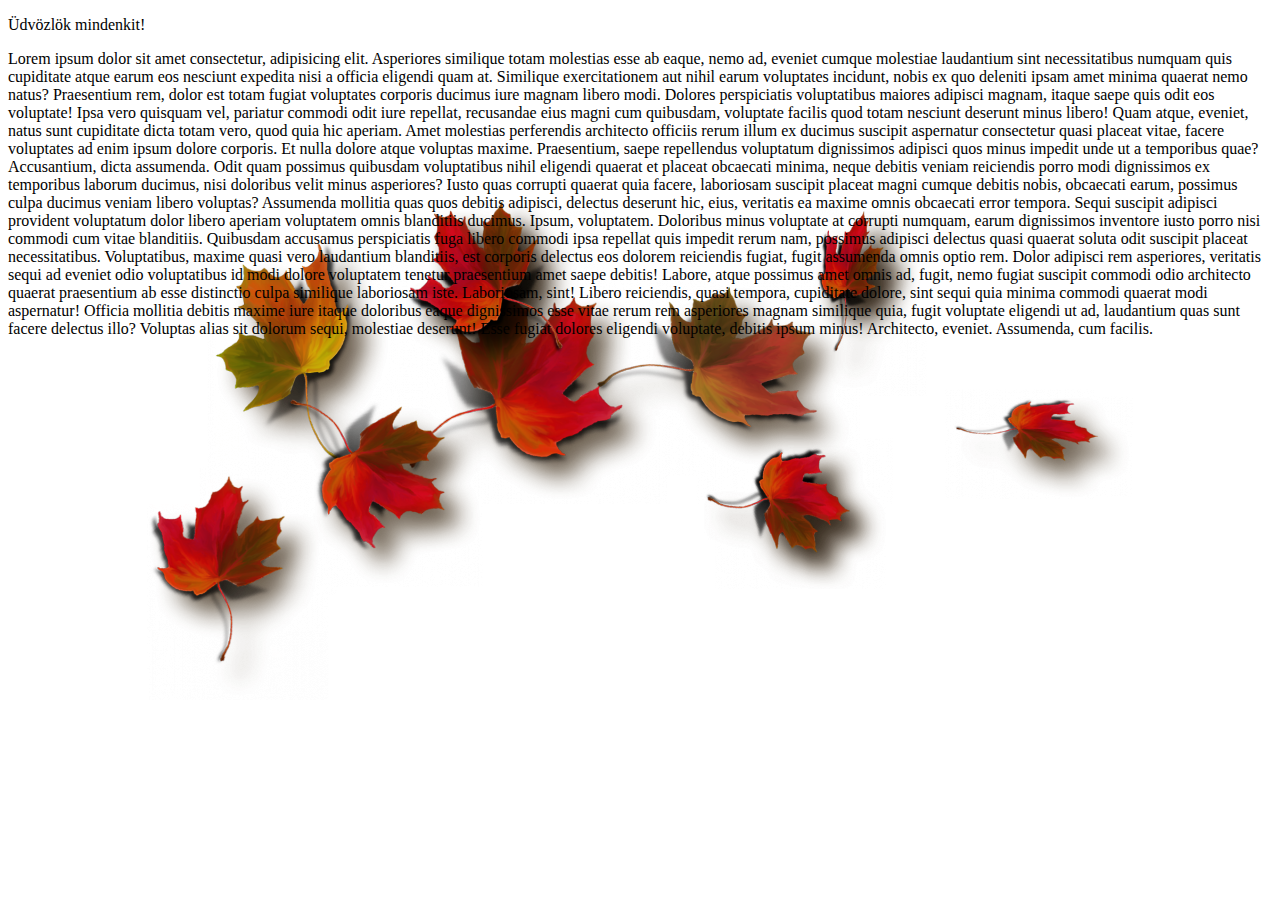
<file: index2.html>
<!DOCTYPE html>
<html lang="en">
<head>
    <meta charset="UTF-8">
    <meta http-equiv="X-UA-Compatible" content="IE=edge">
    <meta name="viewport" content="width=device-width, initial-scale=1.0">
    <title>Document</title>
    <link rel="stylesheet" href="css/style.css">
</head>
<body>
    <div id="doboz">
        <p>Üdvözlök mindenkit!</p>
    </div>
    <div>
        <p>Lorem ipsum dolor sit amet consectetur, adipisicing elit. Asperiores similique totam molestias esse ab eaque, nemo ad, eveniet cumque molestiae laudantium sint necessitatibus numquam quis cupiditate atque earum eos nesciunt expedita nisi a officia eligendi quam at. Similique exercitationem aut nihil earum voluptates incidunt, nobis ex quo deleniti ipsam amet minima quaerat nemo natus? Praesentium rem, dolor est totam fugiat voluptates corporis ducimus iure magnam libero modi. Dolores perspiciatis voluptatibus maiores adipisci magnam, itaque saepe quis odit eos voluptate! Ipsa vero quisquam vel, pariatur commodi odit iure repellat, recusandae eius magni cum quibusdam, voluptate facilis quod totam nesciunt deserunt minus libero! Quam atque, eveniet, natus sunt cupiditate dicta totam vero, quod quia hic aperiam. Amet molestias perferendis architecto officiis rerum illum ex ducimus suscipit aspernatur consectetur quasi placeat vitae, facere voluptates ad enim ipsum dolore corporis. Et nulla dolore atque voluptas maxime. Praesentium, saepe repellendus voluptatum dignissimos adipisci quos minus impedit unde ut a temporibus quae? Accusantium, dicta assumenda. Odit quam possimus quibusdam voluptatibus nihil eligendi quaerat et placeat obcaecati minima, neque debitis veniam reiciendis porro modi dignissimos ex temporibus laborum ducimus, nisi doloribus velit minus asperiores? Iusto quas corrupti quaerat quia facere, laboriosam suscipit placeat magni cumque debitis nobis, obcaecati earum, possimus culpa ducimus veniam libero voluptas? Assumenda mollitia quas quos debitis adipisci, delectus deserunt hic, eius, veritatis ea maxime omnis obcaecati error tempora. Sequi suscipit adipisci provident voluptatum dolor libero aperiam voluptatem omnis blanditiis ducimus. Ipsum, voluptatem. Doloribus minus voluptate at corrupti numquam, earum dignissimos inventore iusto porro nisi commodi cum vitae blanditiis. Quibusdam accusamus perspiciatis fuga libero commodi ipsa repellat quis impedit rerum nam, possimus adipisci delectus quasi quaerat soluta odit suscipit placeat necessitatibus. Voluptatibus, maxime quasi vero laudantium blanditiis, est corporis delectus eos dolorem reiciendis fugiat, fugit assumenda omnis optio rem. Dolor adipisci rem asperiores, veritatis sequi ad eveniet odio voluptatibus id modi dolore voluptatem tenetur praesentium amet saepe debitis! Labore, atque possimus amet omnis ad, fugit, nemo fugiat suscipit commodi odio architecto quaerat praesentium ab esse distinctio culpa similique laboriosam iste. Laboriosam, sint! Libero reiciendis, quasi tempora, cupiditate dolore, sint sequi quia minima commodi quaerat modi aspernatur! Officia mollitia debitis maxime iure itaque doloribus eaque dignissimos esse vitae rerum rem asperiores magnam similique quia, fugit voluptate eligendi ut ad, laudantium quas sunt facere delectus illo? Voluptas alias sit dolorum sequi, molestiae deserunt! Esse fugiat dolores eligendi voluptate, debitis ipsum minus! Architecto, eveniet. Assumenda, cum facilis.</p>
    </div>
</body>
</html>
</file>
<file: css/style.css>
body{
    background-image: url("../img/hatter.png");
    background-repeat: no-repeat;
    background-position: center center;
    background-attachment: fixed;
}

.doboz{
    width: 50%;
    margin: auto;
    text-align: center;
    border: 10px solid green;
    padding: 10px;
    border-radius: 20px;
    background-color:rgba(146, 45, 133, 0.5);
    font-size: x-large;
}
</file>
